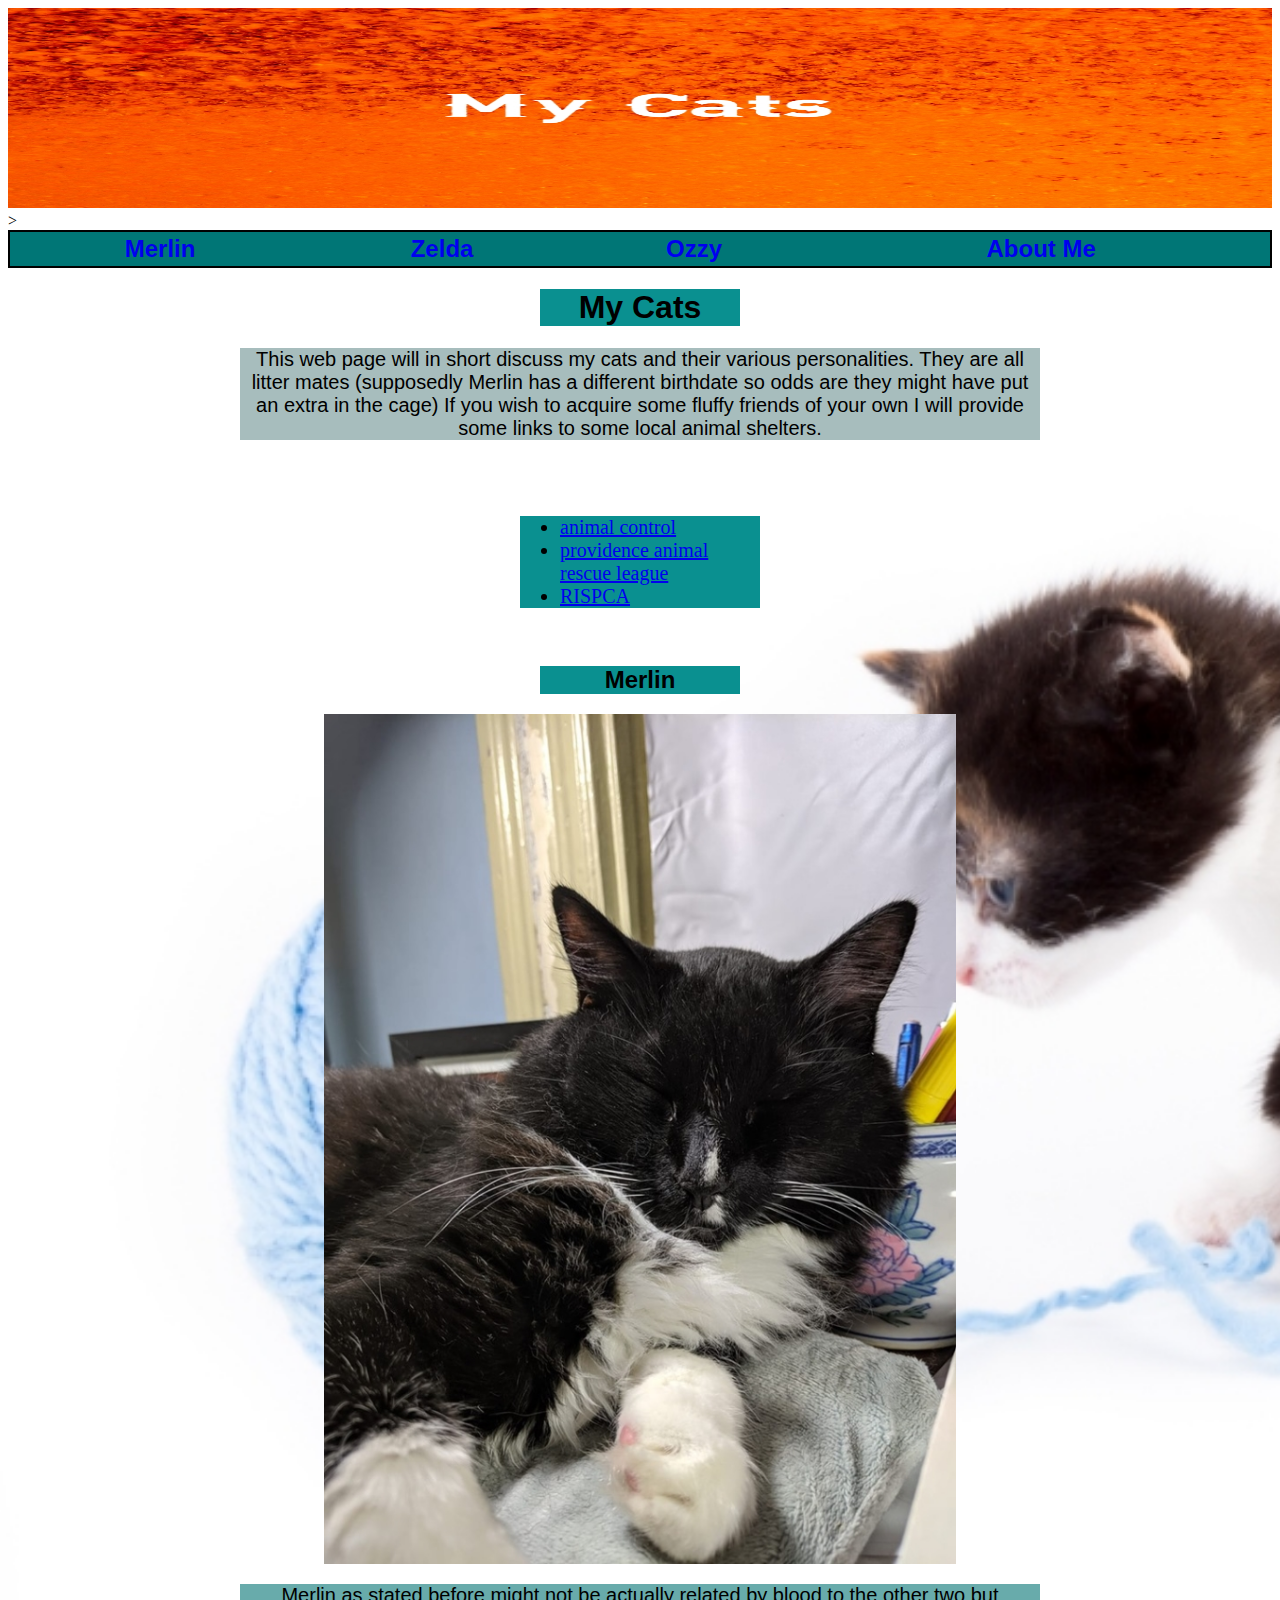
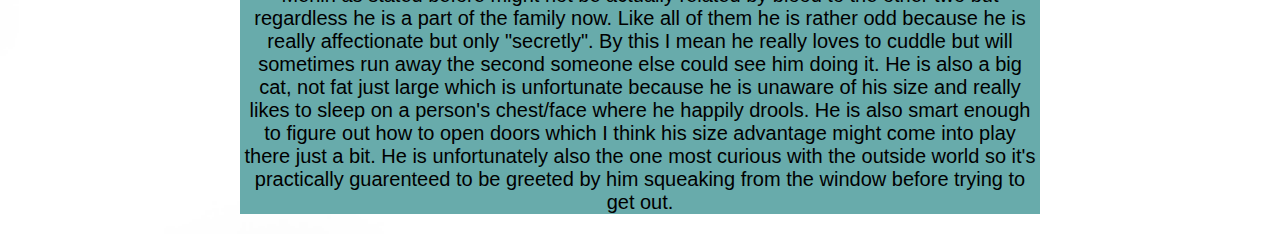
<file: public_html/index.html>
<!DOCTYPE html>

<html lang='en'>
<head>
<meta charset="utf-8">
<link rel="stylesheet" type="text/css" href="stylesheet.css">
<title>My Cats</title>
</head>

<body>
    <img class="banner" src="banner.png" alt="orange banner that says my cats">

<table style="width:100%">
  <tr>
    <th><a href= "index.html"> Merlin</a></th>>
    <th><a href="zelda.html"> Zelda</a></th>
    <th><a href="ozzy.html"> Ozzy</a></th>
    <th><a href="aboutme.html">About Me</a></th>
  </tr>
  </table>
		<center>
		    <h1> My Cats </h1>
		</center>
		<center>
		    		<p class="intro">This web page will in short discuss my cats and their various personalities. They are all litter mates (supposedly Merlin has a different birthdate so odds are they might have put an extra in the cage) If you wish to acquire some fluffy friends of your own I will provide some links to some local animal shelters.</p>
		</center>

	<br>
	<br>
	<div>
	    <ul>
	    	<li> <a href= "https://www.providenceri.gov/animal-control/"> animal control</a></li>
            <li><a href="https://www.parl.org/"> providence animal rescue league</a></li>
            <li><a href="https://rispca.com/"> RISPCA</a></li>
        </ul>    
	</div>
	<br>
  <center>
      <h2> Merlin </h2>
  </center>
		 
		<img class="merlinpic"src="merlin.jpg" alt="A large black and white cat">
		<center>
		<p class="merlin">Merlin as stated before might not be actually related by blood to the other two but regardless he is a part of the family now. Like all of them he is rather odd because he is really affectionate but only "secretly". By this I mean he really loves to cuddle but will sometimes run away the second someone else could see him doing it. He is also a big cat, not fat just large which is unfortunate because he is unaware of his size and really likes to sleep on a person's chest/face where he happily drools. He is also smart enough to figure out how to open doors which I think his size advantage might come into play there just a bit. He is unfortunately also the one most curious with the outside world so it's practically guarenteed to be greeted by him squeaking from the window before trying to get out.
		</p>     
		</center>
		
	</body>	
</html>
</file>
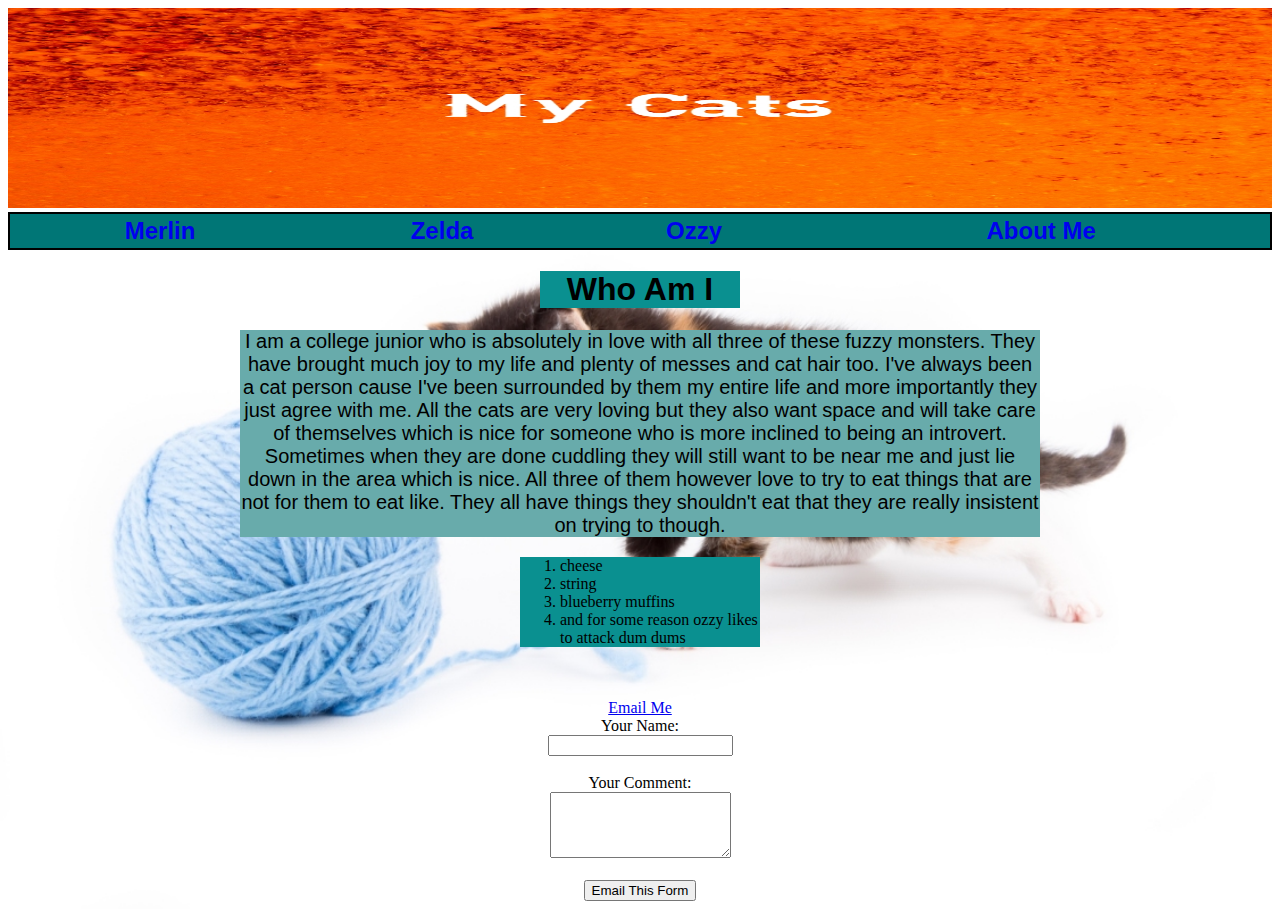
<file: public_html/aboutme.html>
<!DOCTYPE html>
<head>
<html lang='en'>
<meta charset="utf-8">
<link rel="stylesheet" type="text/css" href="stylesheet.css">
<title>About Me</title>
</head>
	<body>
	    
<img class="banner" src="banner.png" alt="orange banner that says my cats">

<table style="width:100%">
  <tr>
    <th><a href= "index.html"> Merlin</a></th>
    <th><a href="zelda.html"> Zelda</a></th>
    <th><a href="ozzy.html"> Ozzy</a></th>
    <th><a href="aboutme.html">About Me </a></th>
  </tr>
  </table>
  <center>
      <h1> Who Am I </h1>
  </center>
		<center>
		<p class="whoami">I am a college junior who is absolutely in love with all three of these fuzzy monsters. They have brought much joy to my life and plenty of messes and cat hair too. I've always been a cat person cause I've been surrounded by them my entire life and more importantly they just agree with me. All the cats are very loving but they also want space and will take care of themselves which is nice for someone who is more inclined to being an introvert. Sometimes when they are done cuddling they will still want to be near me and just lie down in the area which is nice. All three of them however love to try to eat things that are not for them to eat like. They all have things they shouldn't eat that they are really insistent on trying to though. 
		</p>
		</center>
		    <ol>
		        <li> cheese </li>
			<li> string </li>
			<li> blueberry muffins </li>
			<li> and for some reason ozzy likes to attack dum dums </li>
			</ol>
			
		<br>
		<br>
		<center>
		   	<a href="mailto:jacob_heard@my.uri.edu?subject=Talking%20About%20Cats"> Email Me</a>
		    <form 
             action="mailto:jacob_heard@my.uri.edu"
            method="POST"
            enctype="multipart/form-data"
            name="Tell Me About Your Cats">

            Your Name:<br>
            <input type="text" size="20" name="VisitorName"><br><br>

            Your Comment:<br>
            <textarea name="tell me about your pets" rows="4" cols="20">
            </textarea><br><br>

            <input type="submit" value="Email This Form">

            </form>

		</center>
		</body>
</file>
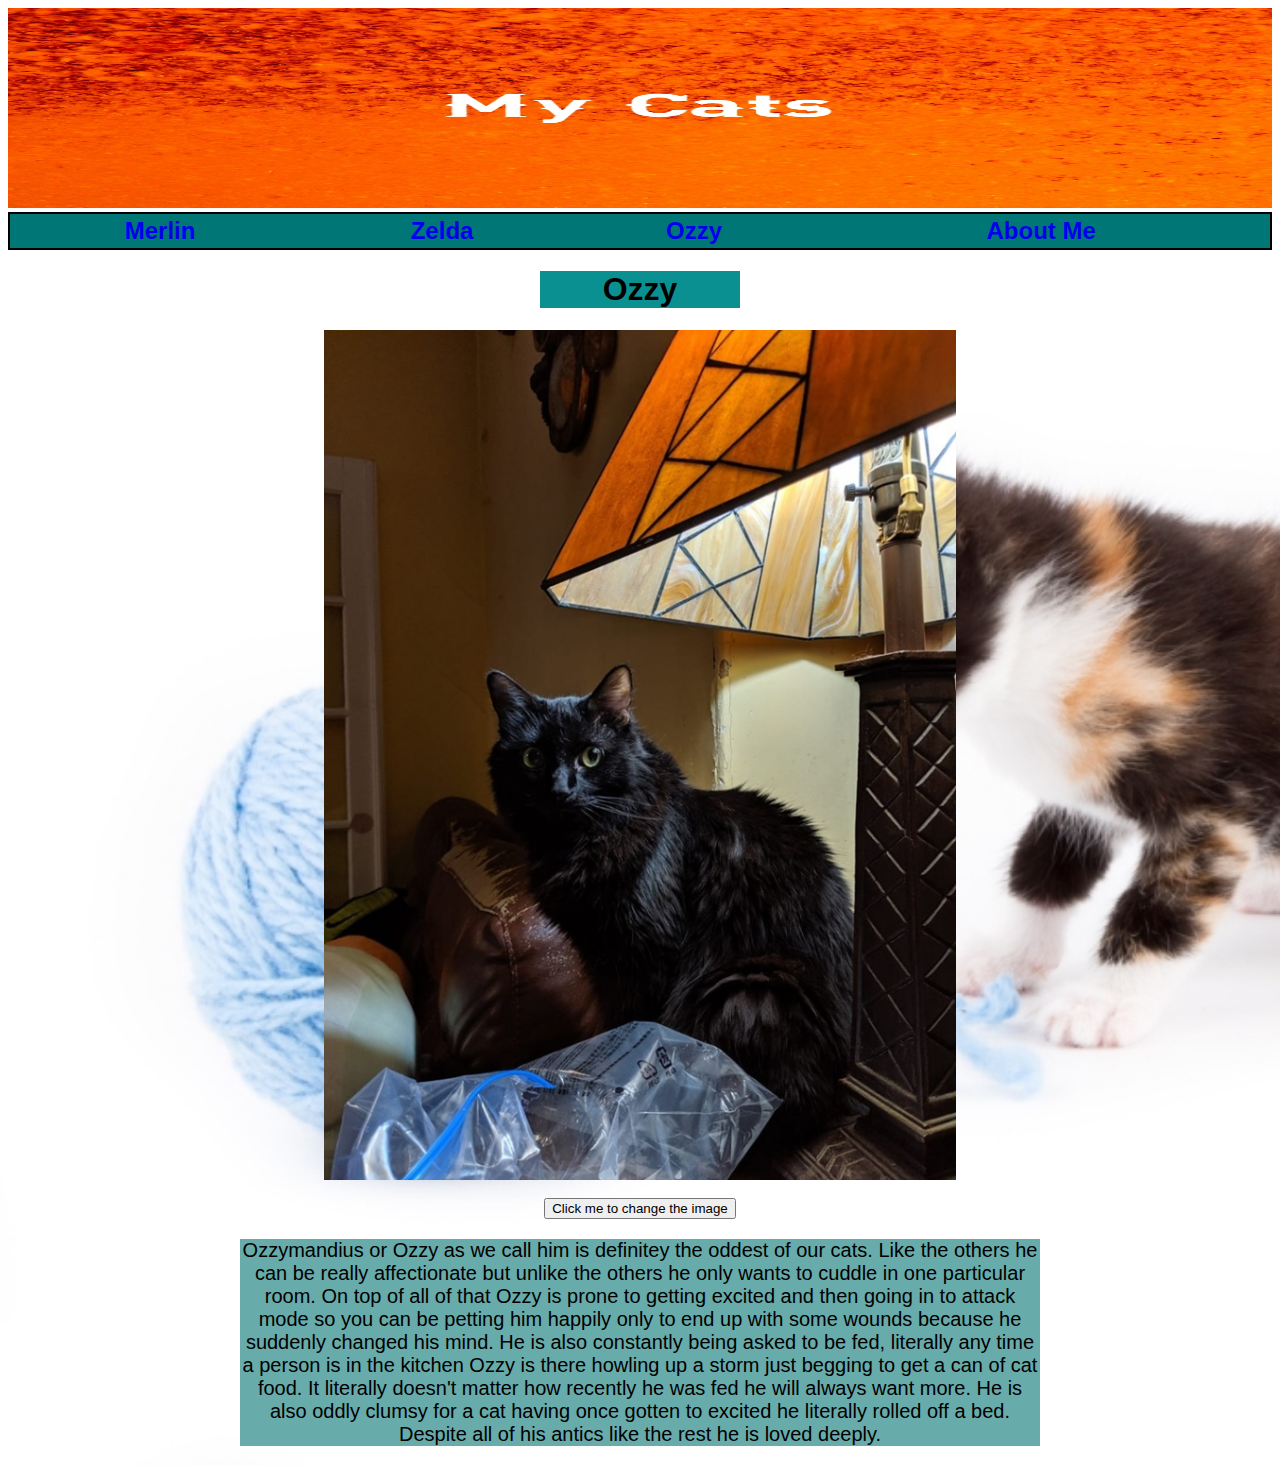
<file: public_html/ozzy.html>
<!DOCTYPE html>
<head>
<html lang='en'>
<meta charset="utf-8">
<link rel="stylesheet" type="text/css" href="stylesheet.css">
<script src = "jscode.js"></script>
<title>Ozzy</title>
</head>
	<body>
	    <img class="banner" src="banner.png" alt="orange banner that says my cats">
        <table style="width:100%">
        <tr>
            <th><a href= "index.html"> Merlin</a></th>
            <th><a href="zelda.html"> Zelda</a></th>
            <th><a href="ozzy.html"> Ozzy</a></th>
            <th><a href="aboutme.html">About Me</a></th>
        </tr>
     </table>
	  <center>      
	    <h1> Ozzy </h1>    
	    </center>
	            <img class="ozzy"src="ozzy.jpg" alt="A fluffy black cat"> 
	       <center>
	            <div>
	                <br>
	                <button onClick = "changePic()">
	                    Click me to change the image
	                </button>
	            </div>   
	       </center>
	            
		<center>
		    	<p>Ozzymandius or Ozzy as we call him is definitey the oddest of our cats. Like the others he can be really affectionate but unlike the others he only wants to cuddle in one particular room. On top of all of that Ozzy is prone to getting excited and then going in to attack mode so you can be petting him happily only to end up with some wounds because he suddenly changed his mind. He is also constantly being asked to be fed, literally any time a person is in the kitchen Ozzy is there howling up a storm just begging to get a can of cat food. It literally doesn't matter how recently he was fed he will always want more. He is also oddly clumsy for a cat having once gotten to excited he literally rolled off a bed. Despite all of his antics like the rest he is loved deeply. </p>
		</center>
	
	</body>
</file>
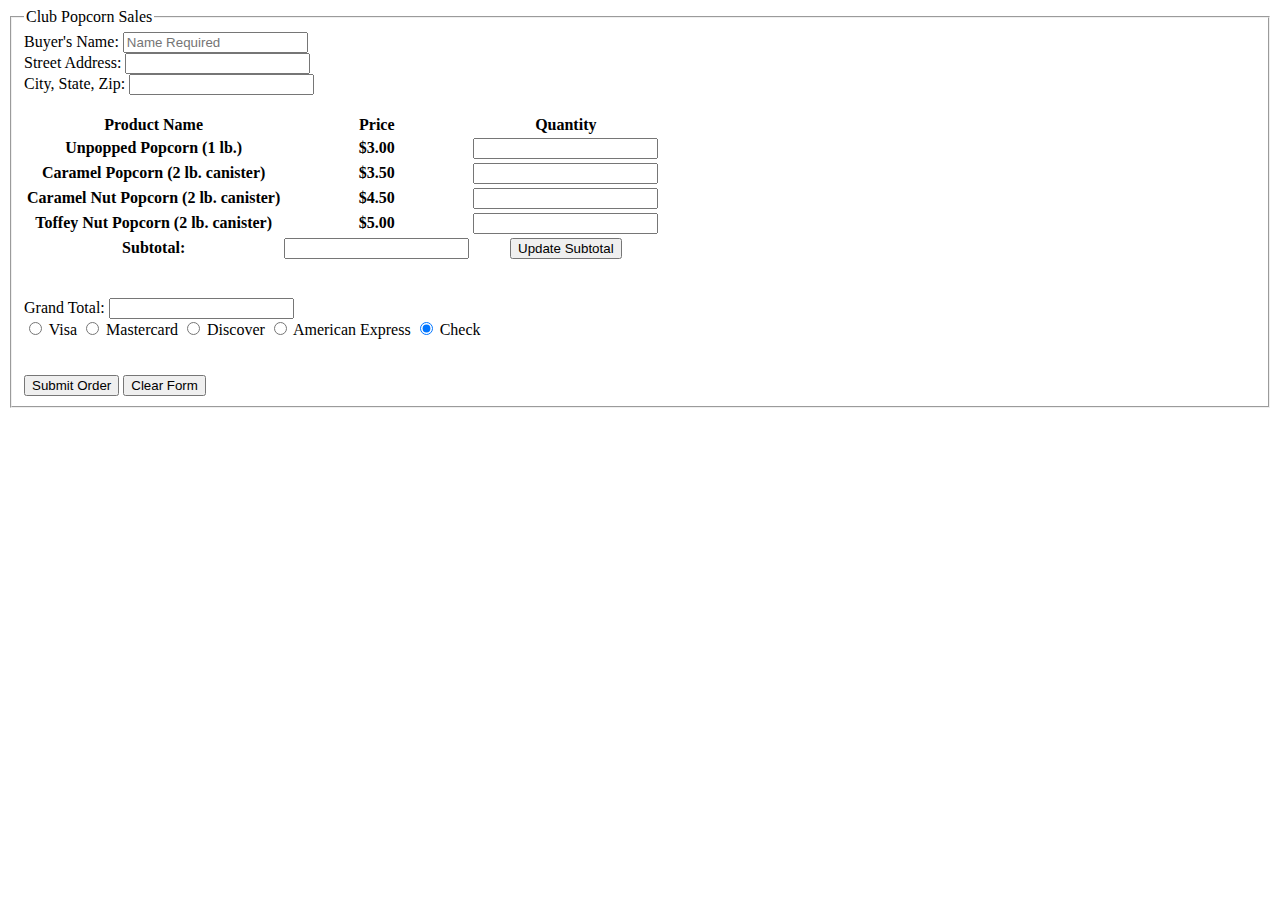
<file: public_html/popcorn-form.html>
<!DOCTYPE html>
<html lang="en">
	<head>
		<meta charset="utf-8">
		<title>Club Popcorn Sales</title>

	</head>

<!-- the function to calculate subtotal is called subtotal() and for the grand total it's grandtotal()
Both functions come out of the "Update Subtotal" button, but the grand total has to print out next to the "Grand Total: " element. -->

	<body>
		<form action="mailto:hreed@my.uri.edu" method="post" enctype="text/plain" name="EmailPopcornForm" id="popcorn-form">
			<fieldset>
				<legend>Club Popcorn Sales</legend>
				<label>Buyer's Name:
					<input type="text" name="name" id="buyers-name" placeholder="Name Required" required></label>
				<br>
				<label>Street Address:
					<input type="text" name="streetAddress" id="street-address" required></label>
				<br>
				<label>City, State, Zip:
					<input type="text" name="stateAddress" id="city-state-zip" required></label>
				<br><br>
<!-- this table has all the popcorn types and a button at the bottom to calculate subtotal and grand total -->
				<table id="product-table">
					<tr>
						<th>Product Name</th>
						<th>Price</th>
						<th>Quantity</th>
					</tr>
					<tr>
						<th>Unpopped Popcorn (1 lb.)</th>
						<th>$3.00</th>
						<th>
							<input type="number" class="quantity" id="unpopped">
						</th>
					</tr>
					<tr>
						<th>Caramel Popcorn (2 lb. canister)</th>
						<th>$3.50</th>
						<th>
							<input type="number" class="quantity" id="caramel">
						</th>
					</tr>
					<tr>
						<th>Caramel Nut Popcorn (2 lb. canister)</th>
						<th>$4.50</th>
						<th>
							<input type="number" class="quantity" id="caramel-nut">
						</th>
					</tr>
					<tr>
						<th>Toffey Nut Popcorn (2 lb. canister)</th>
						<th>$5.00</th>
						<th>
							<input type="number"  class="quantity" id="toffey">
						</th>
					</tr>
					<tr>
						<th>Subtotal:</th>
						<th>
							<input type="number" readonly name="sub-total" id="sub-total">
						</th>
						<th>
							<input type="button" onclick="subtotal()" value="Update Subtotal">
						</th>
					</tr>
				</table>
				<br><br>
<!-- grand total and options for credit card type -->
				<div id="payment-method">
					<label>Grand Total:
						<input type="number" readonly name="grand-total" id="grand-total">
					</label>
					<br>
					<input type="radio" name="payment-type" value="credit"> Visa
					<input type="radio" name="payment-type" value="credit"> Mastercard
					<input type="radio" name="payment-type" value="credit"> Discover
					<input type="radio" name="payment-type" value="credit"> American Express
					<input type="radio" name="payment-type" value="checks" id="check" checked> Check
				</div>
				<br><br>
<!-- submit and clear form buttons -->
				<input type="submit" name="submit" value="Submit Order" onclick="return finished()">
				<input type="reset" name="reset" value="Clear Form">

			</fieldset>
		</form>
		<script src="popcorn-form.js"> </script>
	</body>
</html>
</file>
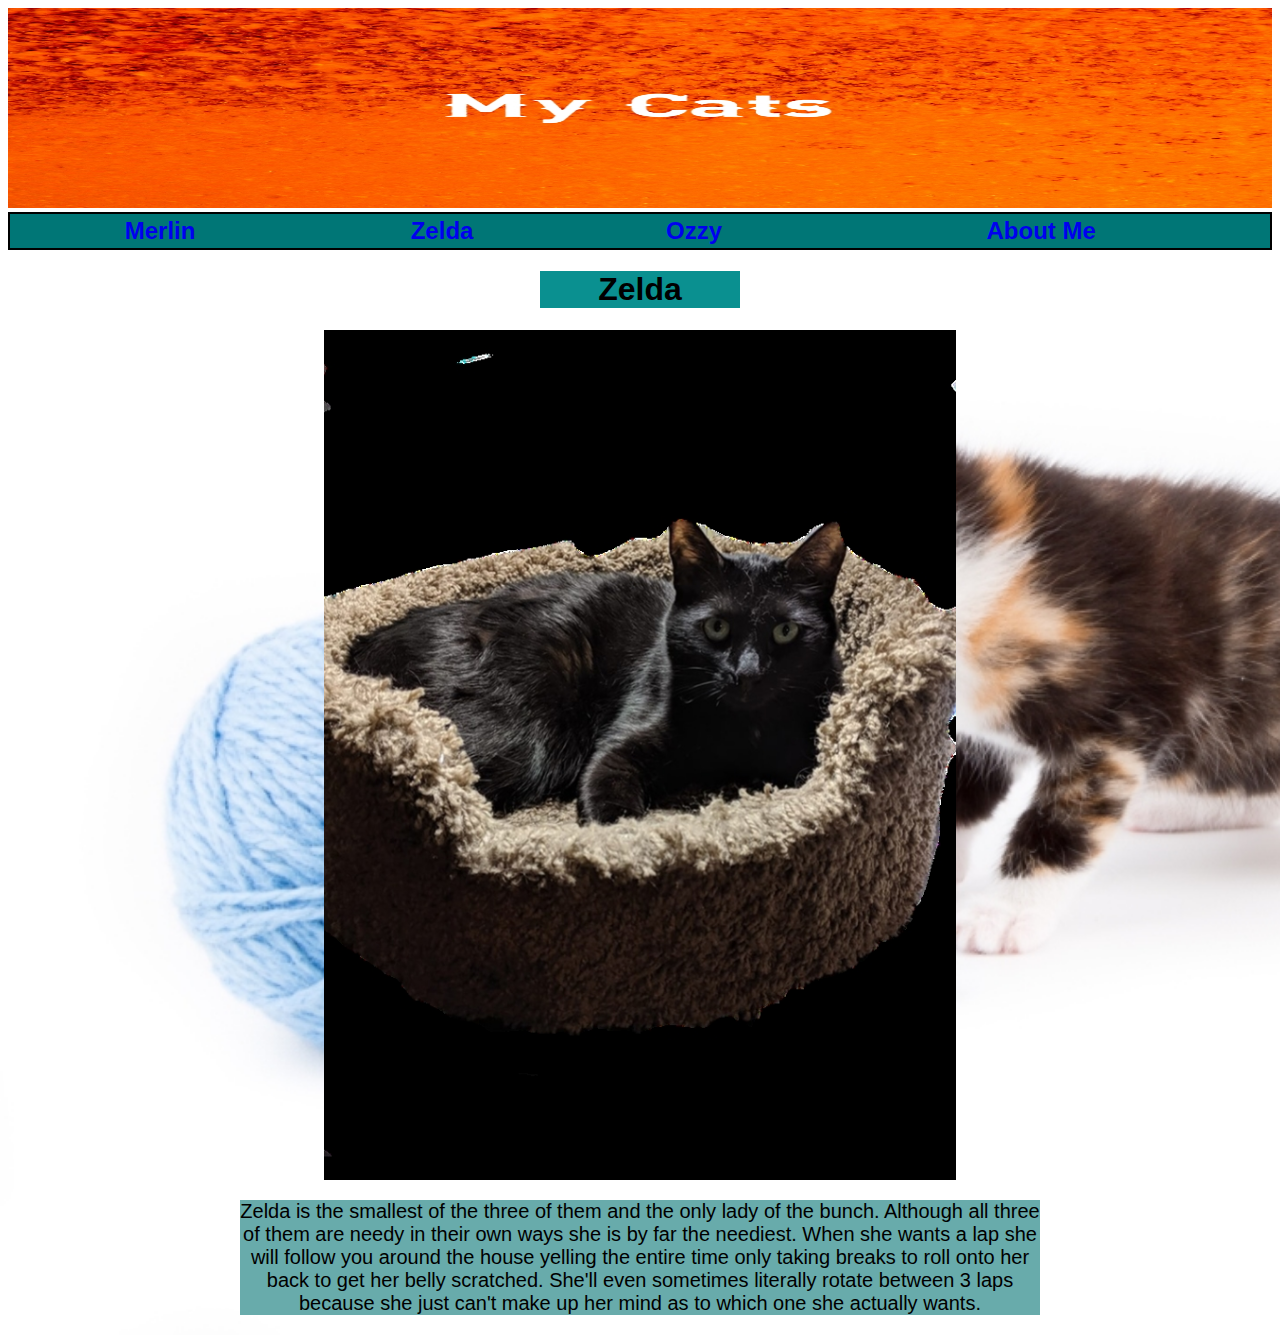
<file: public_html/zelda.html>
<!DOCTYPE html>
<head>
<html lang='en'>
<meta charset="utf-8">
<link rel="stylesheet" type="text/css" href="stylesheet.css">
<title>Zelda</title>
</head>

	<body>
	    <img class="banner" src="banner.png" alt="orange banner that says my cats">
        <table style="width:100%">
        <tr>
            <th><a href= "index.html"> Merlin</a></th>
            <th><a href="zelda.html"> Zelda</a></th>
            <th><a href="ozzy.html"> Ozzy</a></th>
            <th><a href="aboutme.html">About Me</a></th>
        </tr>
        </table>
	    <center>
	    <h1> Zelda </h1>    
	    </center>
	    <center>
		<img class="zelda" src="zelda.png" alt="A fluffy black cat">
		</center>
		<center>
		    <p> Zelda is the smallest of the three of them and the only lady of the bunch. Although all three of them are needy in their own ways she is by far the neediest. When she wants a lap she will follow you around the house yelling the entire time only taking breaks to roll onto her back to get her belly scratched. She'll even sometimes literally rotate between 3 laps because she just can't make up her mind as to which one she actually wants. </p>
		</center>
	</body>
</file>
<file: public_html/stylesheet.css>
body{
	 background-color: #006363; 
	 background-image: url("backgroundcat.jpg");
	 background-repeat:no-repeat;
	 background-size:cover;
}
table {
	background-color: #007676;
	font-family:Arial;
	font-size: 150%;
	border-color:black;
	border-width: 2px;
	border-style: solid;
}
table tr th a{
    text-decoration:none;
}
.banner{
    width:100%;
    height:200px;
    margin-left:auto;
    margin-right:auto;
}
ul{
    font-size:20px;
    background-color:#0A9090;
     display:block;
    margin-left:auto;
    margin-right:auto;
    width:200px;
}
ol{
    display:block;
    margin-left:auto;
    margin-right:auto;
    background-color:#0A9090;
    width:200px;
}

h1{
	background-color: #0A9090;
	font-family:Arial;
	text-align: center;
    width:200px;
}
h2{background-color: #0A9090;
	font-family:Arial;
	text-align: center;
	width:200px;
}
p{
	background-color:#68ABAB;
	width:800px;
	border-color:black;
	font-size:125%;
	/*float:left;*/
	font-family: 'Roboto', sans-serif;

}
.whoami{
	background-color: #68ABAB;
	text-align:center;
	width:1600;
}
.intro {
	background-color: #A7BDBD;
	text-align:center;
}
.merlin {
	background-color: #68ABAB;
	width:800px;
}
.merlinpic{
	display: block;
  margin-left: auto;
  margin-right: auto;
  width: 50%;
  height:50%;
}
.ozzy{
  display: block;
  margin-left: auto;
  margin-right: auto;
  width: 50%;

}
.zelda{
    display: block;
  margin-left: auto;
  margin-right: auto;
  width: 50%;

}
</file>
